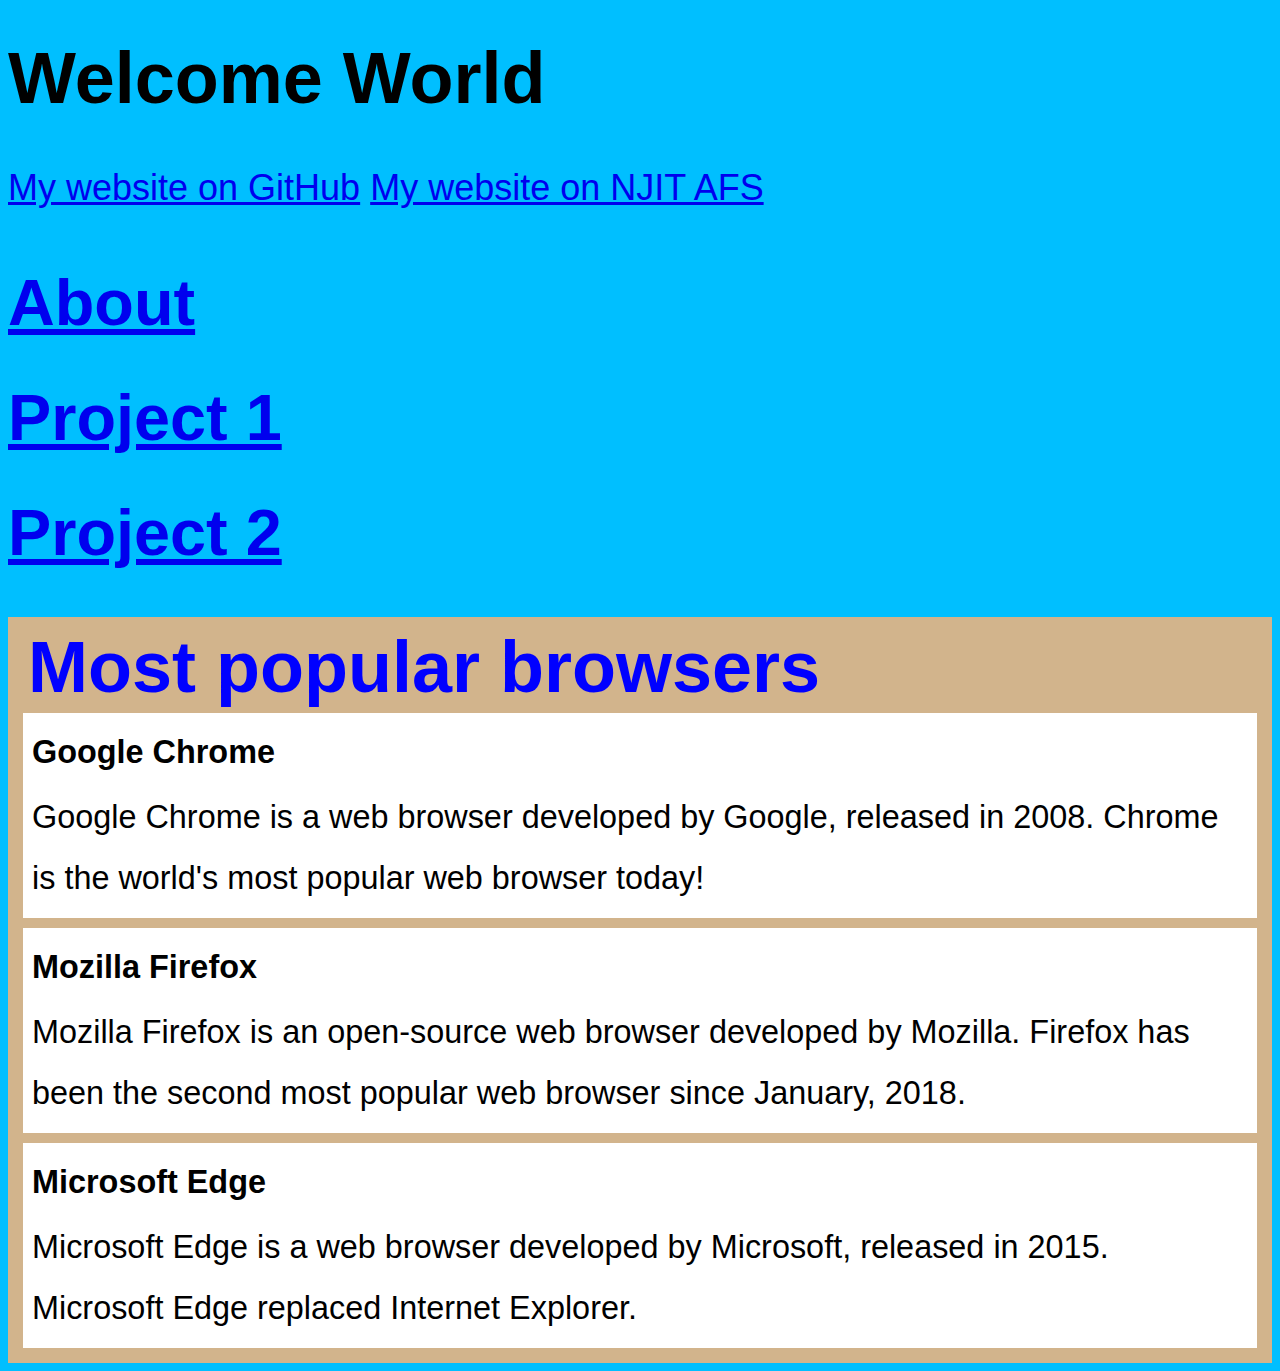
<file: docs/index.html>
<!DOCTYPE html>
<html lang="en">
<head>
    <link rel="stylesheet" href="CSS/main.css">
    <meta charset="UTF-8">
    <title>Title</title>
</head>

<body>
<h1> Welcome World </h1>
<a href="https://aminocha93.github.io/CSS_HTML/">My website on GitHub</a>
<a href="https://web.njit.edu/~am333/css/docs/">My website on NJIT AFS</a>

<h2> <a href="About.html">About</a> </h2>
<h2> <a href="Project1.html">Project 1</a> </h2>
<h2> <a href="Project2.html">Project 2</a> </h2>

<style>
    .all-browsers {
        margin: 0;
        padding: 5px;
        background-color: tan;
    }

    .all-browsers > h1, .browser {
        margin: 10px;
        padding: 5px;
    }

    .browser {
        background: white;
    }

    .browser > h2, p {
        margin: 4px;
        font-size: 90%;
    }
</style>

<article class="all-browsers">
    <h1 style="color:blue;">Most popular browsers</h1>
    <article class="browser">
        <h2>Google Chrome</h2>
        <p>Google Chrome is a web browser developed by Google, released in 2008. Chrome is the world's most popular web browser today!</p>
    </article>
    <article class="browser">
        <h2>Mozilla Firefox</h2>
        <p>Mozilla Firefox is an open-source web browser developed by Mozilla. Firefox has been the second most popular web browser since January, 2018.</p>
    </article>
    <article class="browser">
        <h2>Microsoft Edge</h2>
        <p>Microsoft Edge is a web browser developed by Microsoft, released in 2015. Microsoft Edge replaced Internet Explorer.</p>
    </article>
</article>

</body>
</file>
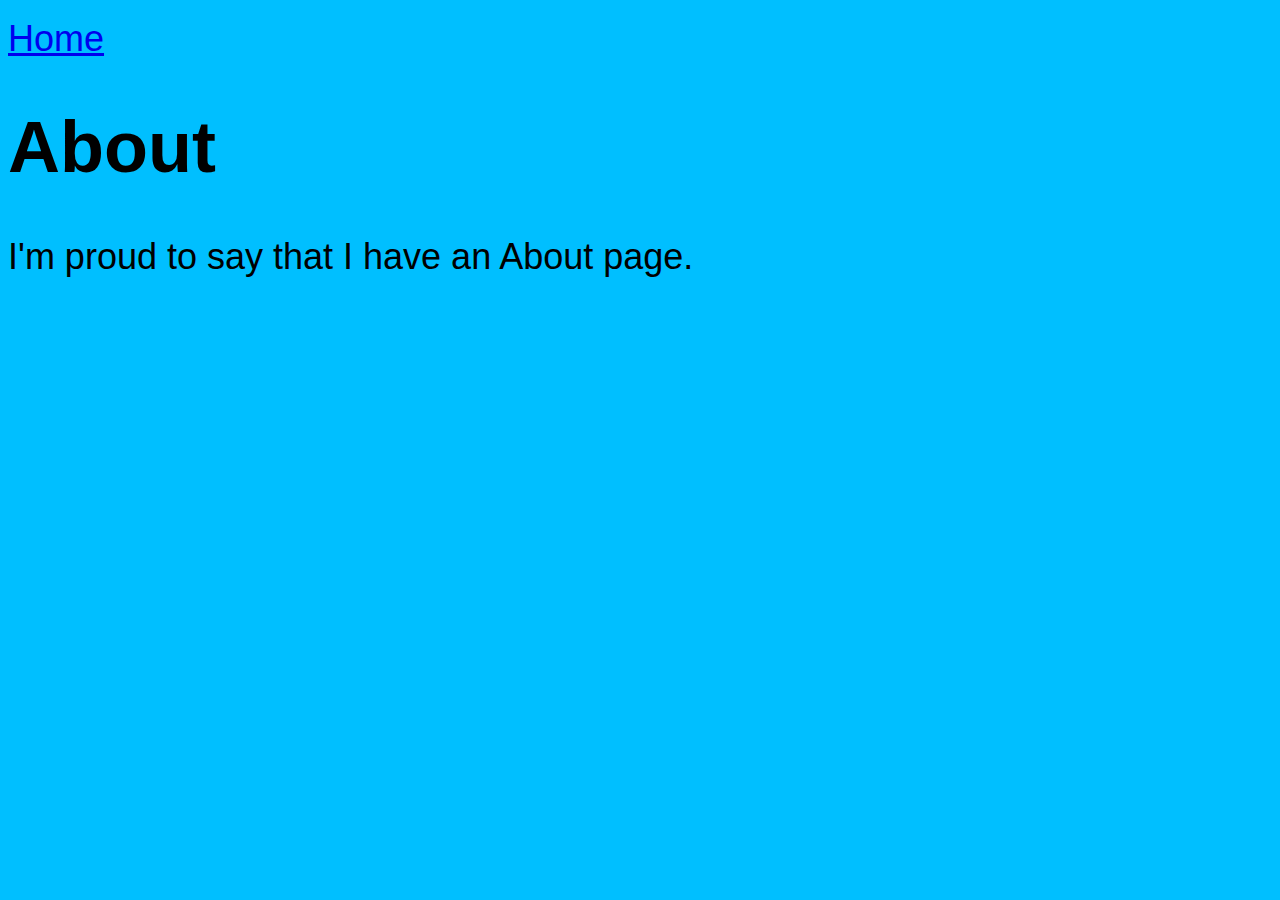
<file: docs/About.html>
<!DOCTYPE html>
<html lang="en">
<head>
    <link rel="stylesheet" href="CSS/main.css">
    <meta charset="UTF-8">
    <title>About Page</title>
</head>
<a href="index.html">Home</a>
<body>
<h1>About</h1>
<p> I'm proud to say that I have an About page.</p>

</body>
</html>
</file>
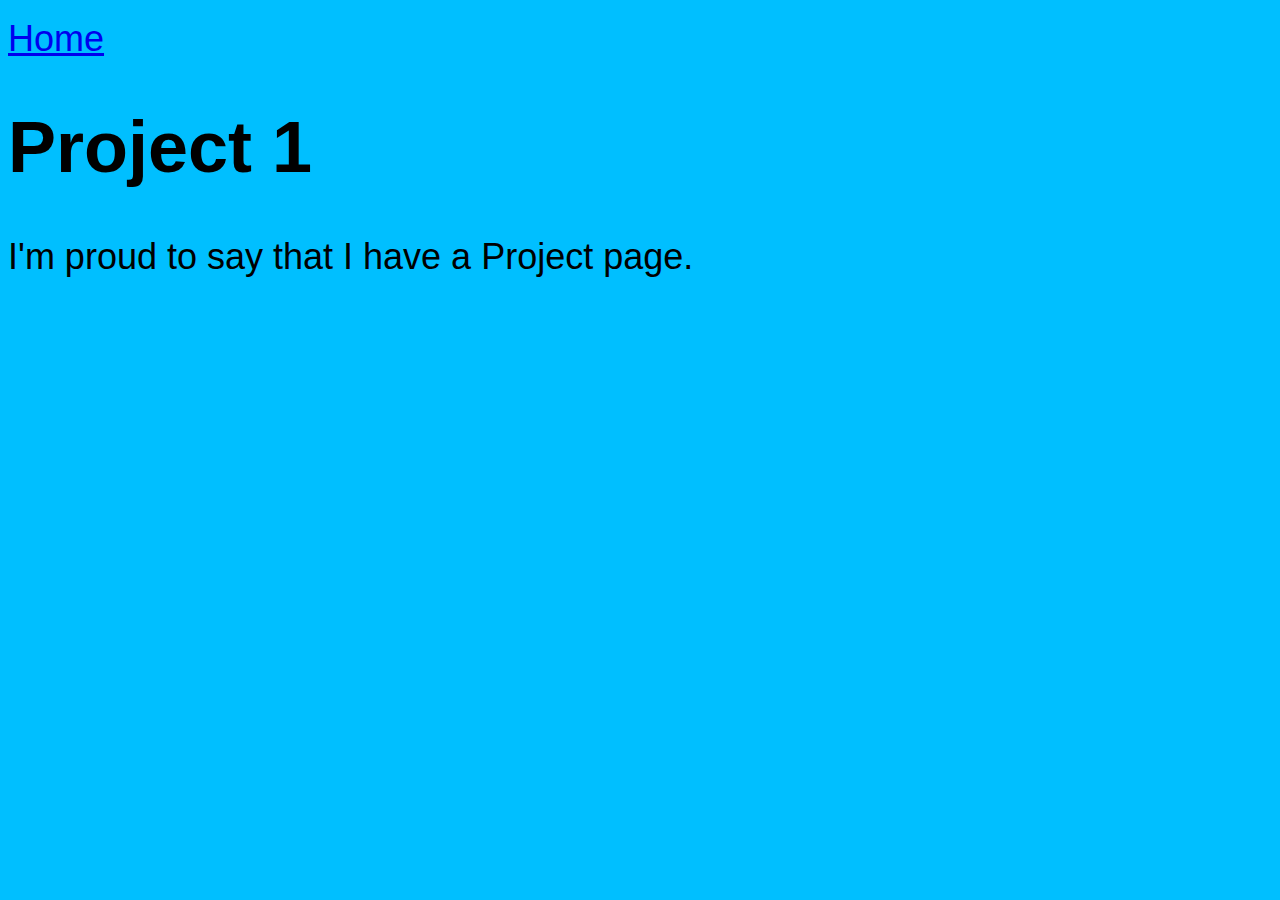
<file: docs/Project1.html>
<!DOCTYPE html>
<html lang="en">
<head>
    <link rel="stylesheet" href="CSS/main.css">
    <meta charset="UTF-8">
    <title>Project1</title>
</head>
<a href="index.html">Home</a>
<body>
<h1>Project 1</h1>
<p> I'm proud to say that I have a Project page.</p>

</body>
</html>
</file>
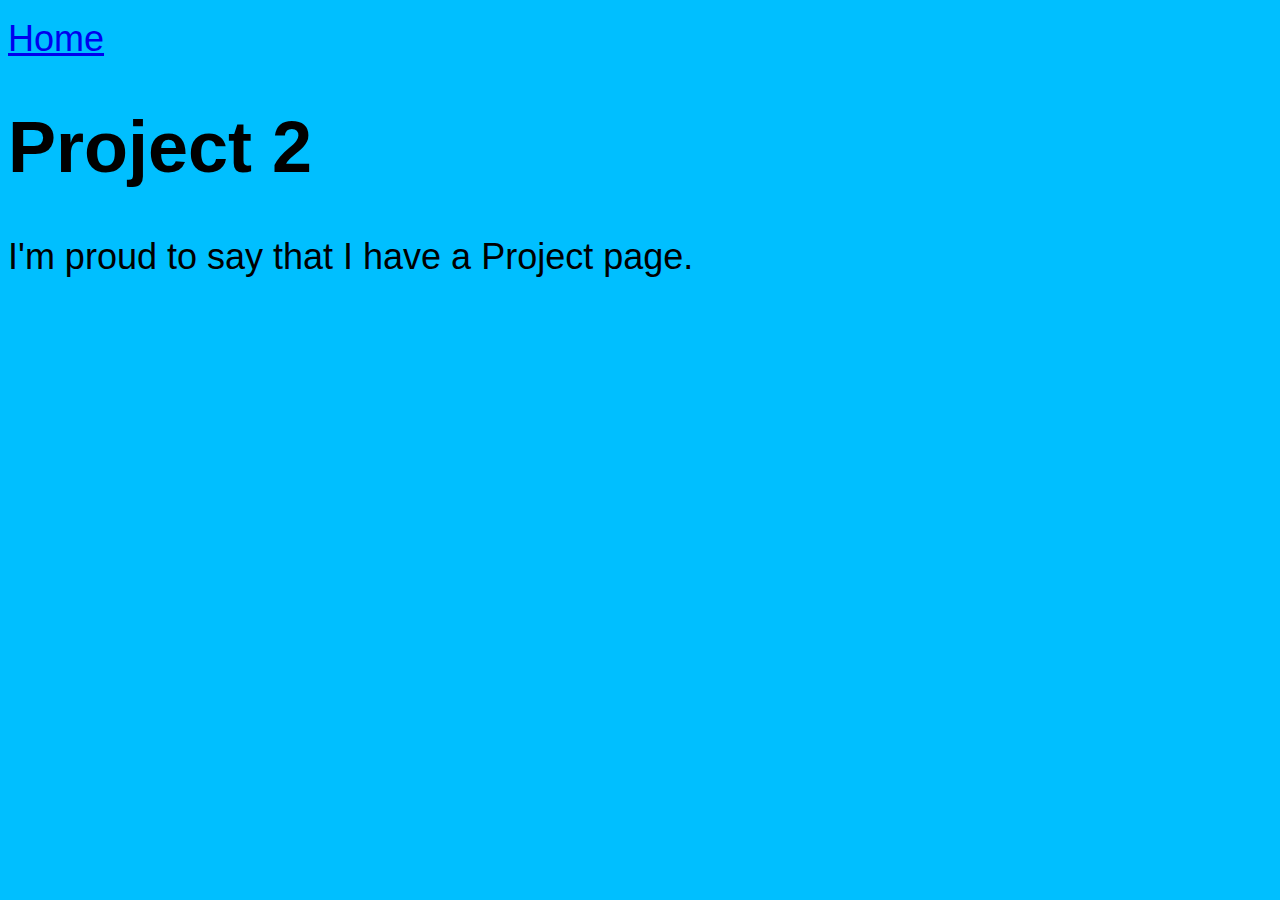
<file: docs/Project2.html>
<!DOCTYPE html>
<html lang="en">
<head>
    <link rel="stylesheet" href="CSS/main.css">
    <meta charset="UTF-8">
    <title>Project2</title>
</head>
<a href="index.html">Home</a>
<body>
<h1>Project 2</h1>
<p> I'm proud to say that I have a Project page.</p>

</body>
</html>
</file>
<file: docs/CSS/main.css>
html {
    font-family: "Helvetica Neue", Helvetica, Arial, sans-serif;
    font-size: 36px;
    line-height: 61px;

}
#wrapper {
    width: 1208px;
    margin-left: auto;
    margin-right: auto;
}
footer {
    text-align: center;
}
h1 {
    font-size: 200%;
}
h2 {
    font-size: 180%;
}
h3 {
    font-size: 160%;
}
menu {
    padding-left: 0px;
}
menu li {
    display: inline;
}

body {
    background-color: deepskyblue;
}
</file>
